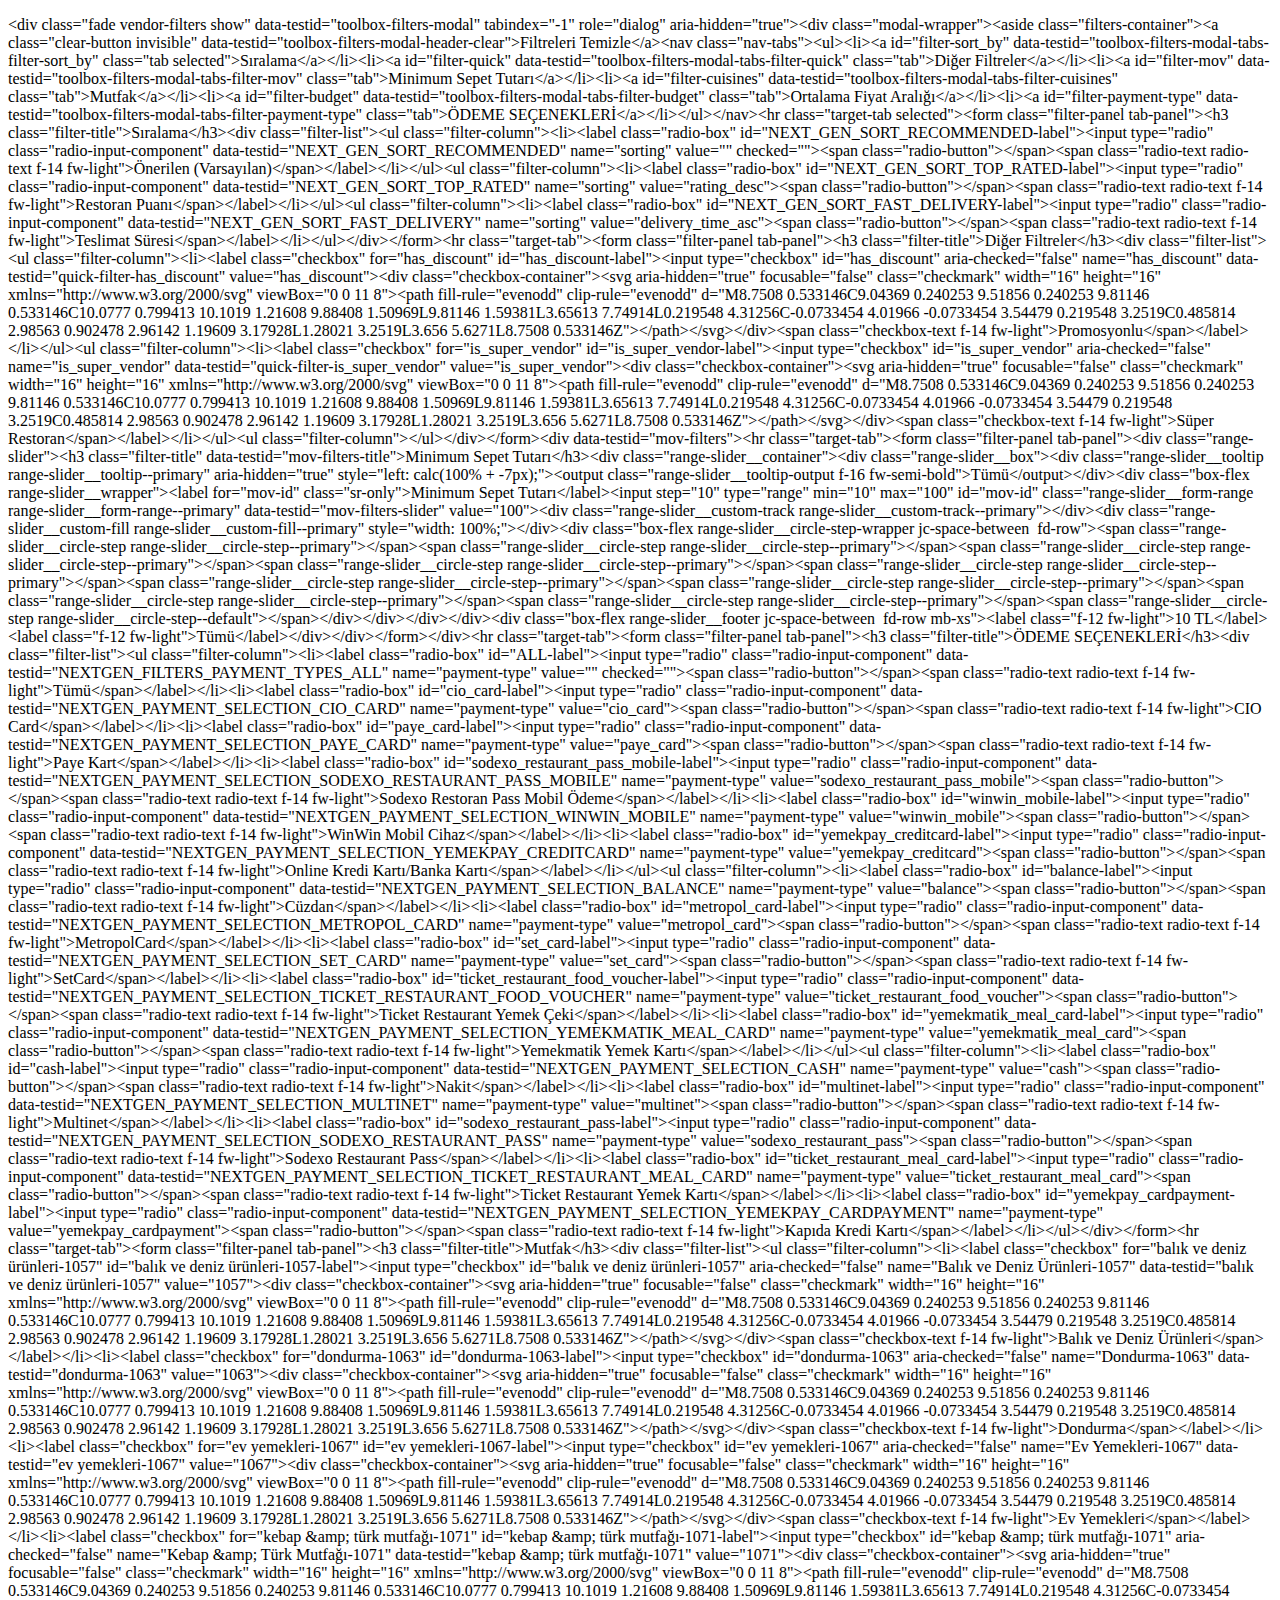
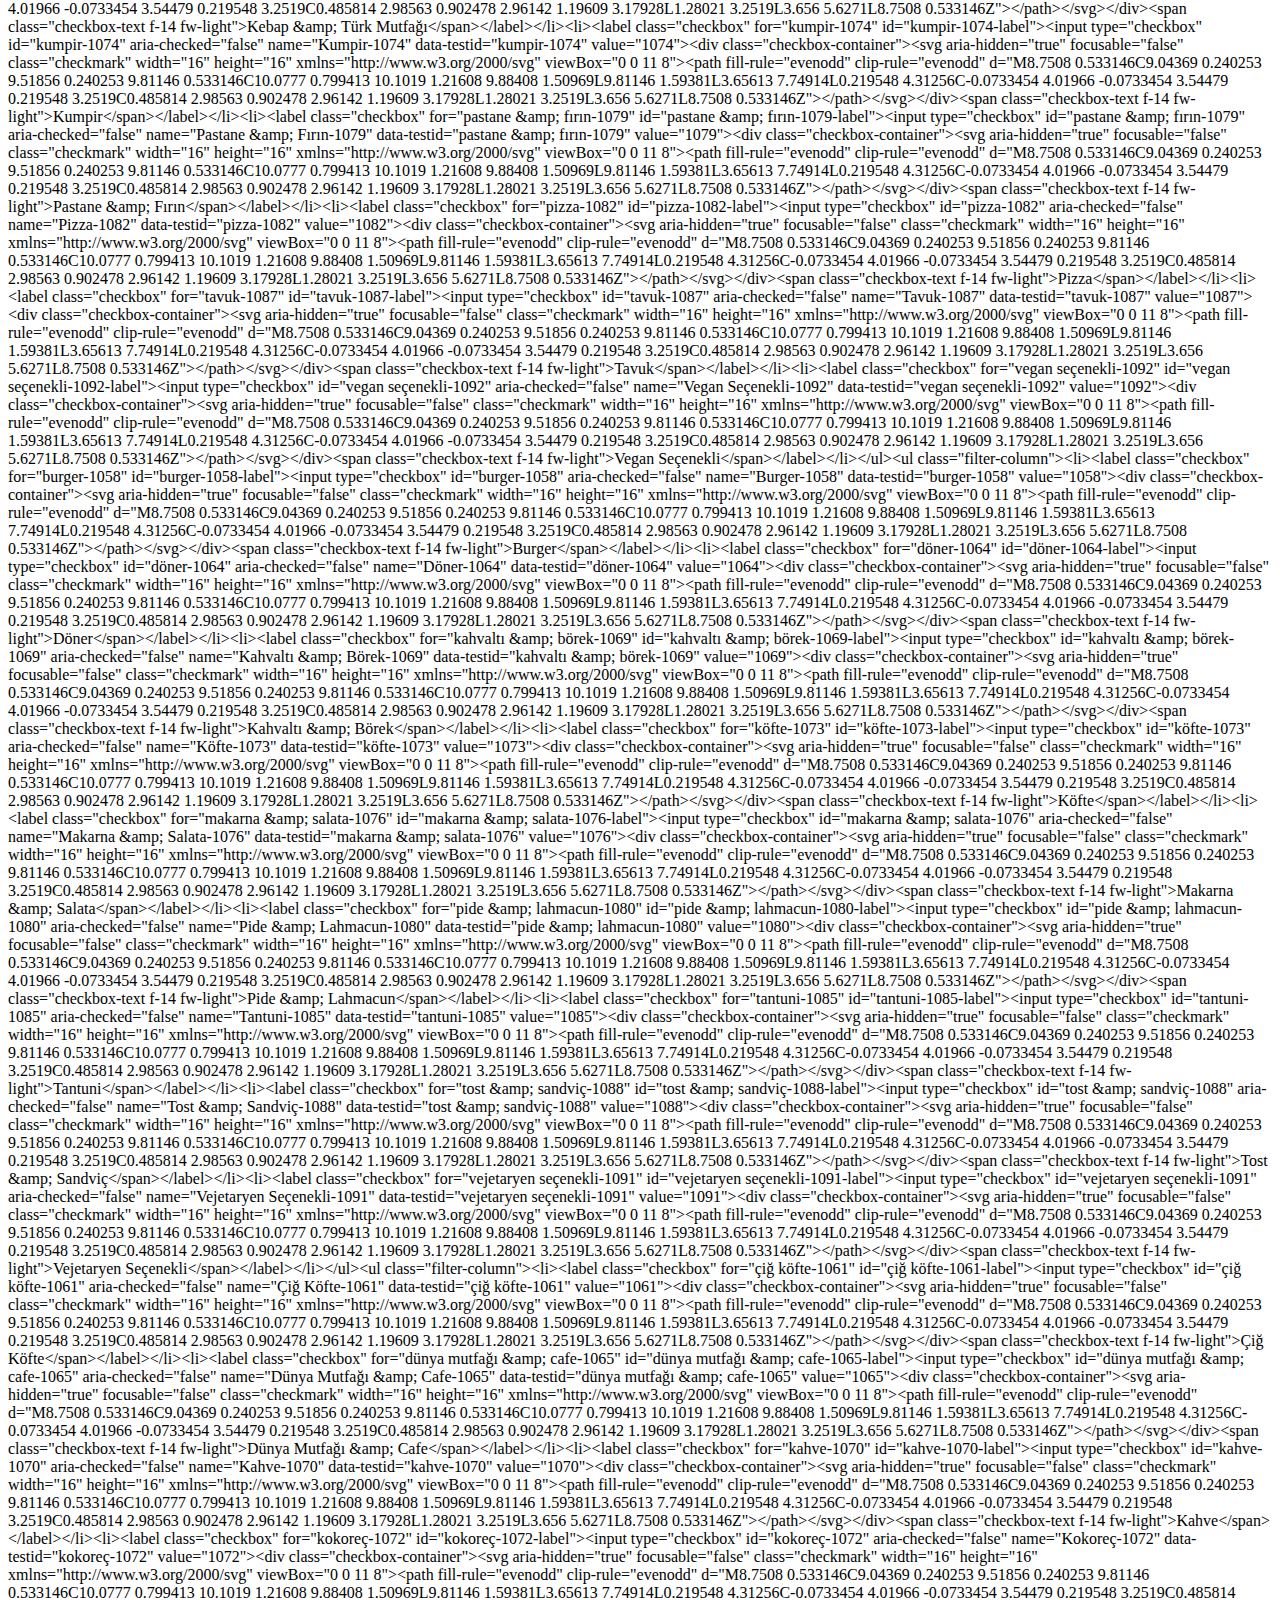
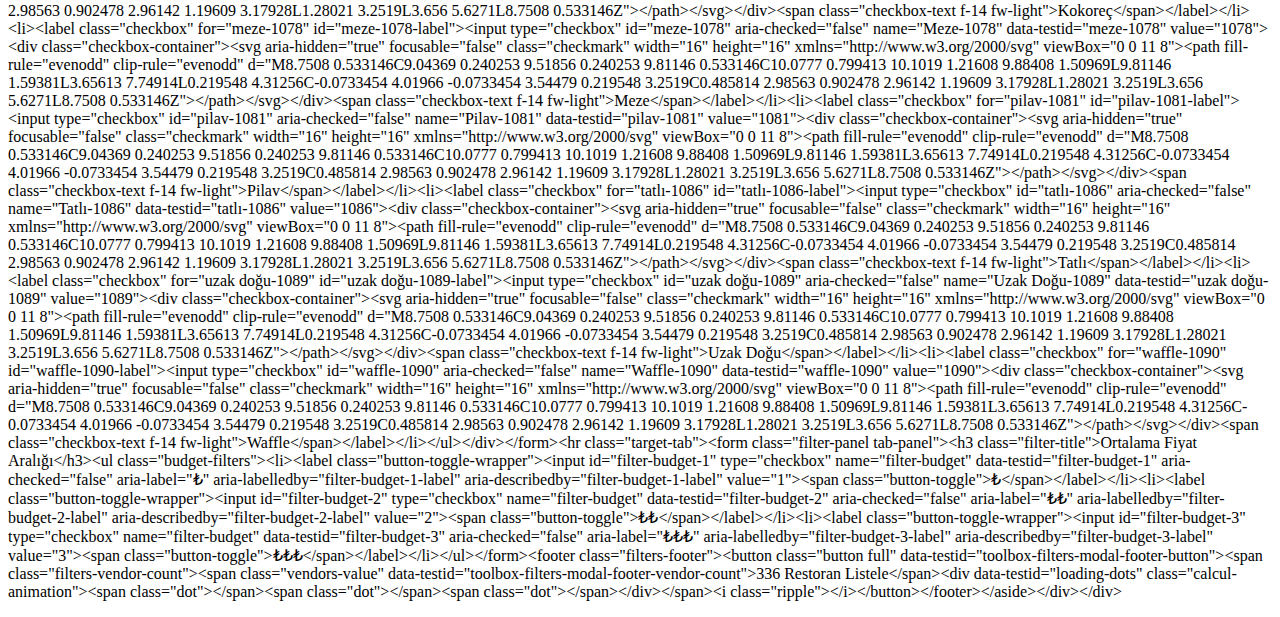
<file: WebAPI/wwwroot/StaticFiles/uploads/WFIEEASKGKST.html>
<!DOCTYPE html><html><head><title>HTML Editor</title></head><body>
<p>&lt;div class=&quot;fade vendor-filters show&quot; data-testid=&quot;toolbox-filters-modal&quot; tabindex=&quot;-1&quot; role=&quot;dialog&quot; aria-hidden=&quot;true&quot;&gt;&lt;div class=&quot;modal-wrapper&quot;&gt;&lt;aside class=&quot;filters-container&quot;&gt;&lt;a class=&quot;clear-button invisible&quot; data-testid=&quot;toolbox-filters-modal-header-clear&quot;&gt;Filtreleri Temizle&lt;/a&gt;&lt;nav class=&quot;nav-tabs&quot;&gt;&lt;ul&gt;&lt;li&gt;&lt;a id=&quot;filter-sort_by&quot; data-testid=&quot;toolbox-filters-modal-tabs-filter-sort_by&quot; class=&quot;tab selected&quot;&gt;Sıralama&lt;/a&gt;&lt;/li&gt;&lt;li&gt;&lt;a id=&quot;filter-quick&quot; data-testid=&quot;toolbox-filters-modal-tabs-filter-quick&quot; class=&quot;tab&quot;&gt;Diğer Filtreler&lt;/a&gt;&lt;/li&gt;&lt;li&gt;&lt;a id=&quot;filter-mov&quot; data-testid=&quot;toolbox-filters-modal-tabs-filter-mov&quot; class=&quot;tab&quot;&gt;Minimum Sepet Tutarı&lt;/a&gt;&lt;/li&gt;&lt;li&gt;&lt;a id=&quot;filter-cuisines&quot; data-testid=&quot;toolbox-filters-modal-tabs-filter-cuisines&quot; class=&quot;tab&quot;&gt;Mutfak&lt;/a&gt;&lt;/li&gt;&lt;li&gt;&lt;a id=&quot;filter-budget&quot; data-testid=&quot;toolbox-filters-modal-tabs-filter-budget&quot; class=&quot;tab&quot;&gt;Ortalama Fiyat Aralığı&lt;/a&gt;&lt;/li&gt;&lt;li&gt;&lt;a id=&quot;filter-payment-type&quot; data-testid=&quot;toolbox-filters-modal-tabs-filter-payment-type&quot; class=&quot;tab&quot;&gt;&Ouml;DEME SE&Ccedil;ENEKLERİ&lt;/a&gt;&lt;/li&gt;&lt;/ul&gt;&lt;/nav&gt;&lt;hr class=&quot;target-tab selected&quot;&gt;&lt;form class=&quot;filter-panel tab-panel&quot;&gt;&lt;h3 class=&quot;filter-title&quot;&gt;Sıralama&lt;/h3&gt;&lt;div class=&quot;filter-list&quot;&gt;&lt;ul class=&quot;filter-column&quot;&gt;&lt;li&gt;&lt;label class=&quot;radio-box&quot; id=&quot;NEXT_GEN_SORT_RECOMMENDED-label&quot;&gt;&lt;input type=&quot;radio&quot; class=&quot;radio-input-component&quot; data-testid=&quot;NEXT_GEN_SORT_RECOMMENDED&quot; name=&quot;sorting&quot; value=&quot;&quot; checked=&quot;&quot;&gt;&lt;span class=&quot;radio-button&quot;&gt;&lt;/span&gt;&lt;span class=&quot;radio-text radio-text f-14 fw-light&quot;&gt;&Ouml;nerilen (Varsayılan)&lt;/span&gt;&lt;/label&gt;&lt;/li&gt;&lt;/ul&gt;&lt;ul class=&quot;filter-column&quot;&gt;&lt;li&gt;&lt;label class=&quot;radio-box&quot; id=&quot;NEXT_GEN_SORT_TOP_RATED-label&quot;&gt;&lt;input type=&quot;radio&quot; class=&quot;radio-input-component&quot; data-testid=&quot;NEXT_GEN_SORT_TOP_RATED&quot; name=&quot;sorting&quot; value=&quot;rating_desc&quot;&gt;&lt;span class=&quot;radio-button&quot;&gt;&lt;/span&gt;&lt;span class=&quot;radio-text radio-text f-14 fw-light&quot;&gt;Restoran Puanı&lt;/span&gt;&lt;/label&gt;&lt;/li&gt;&lt;/ul&gt;&lt;ul class=&quot;filter-column&quot;&gt;&lt;li&gt;&lt;label class=&quot;radio-box&quot; id=&quot;NEXT_GEN_SORT_FAST_DELIVERY-label&quot;&gt;&lt;input type=&quot;radio&quot; class=&quot;radio-input-component&quot; data-testid=&quot;NEXT_GEN_SORT_FAST_DELIVERY&quot; name=&quot;sorting&quot; value=&quot;delivery_time_asc&quot;&gt;&lt;span class=&quot;radio-button&quot;&gt;&lt;/span&gt;&lt;span class=&quot;radio-text radio-text f-14 fw-light&quot;&gt;Teslimat S&uuml;resi&lt;/span&gt;&lt;/label&gt;&lt;/li&gt;&lt;/ul&gt;&lt;/div&gt;&lt;/form&gt;&lt;hr class=&quot;target-tab&quot;&gt;&lt;form class=&quot;filter-panel tab-panel&quot;&gt;&lt;h3 class=&quot;filter-title&quot;&gt;Diğer Filtreler&lt;/h3&gt;&lt;div class=&quot;filter-list&quot;&gt;&lt;ul class=&quot;filter-column&quot;&gt;&lt;li&gt;&lt;label class=&quot;checkbox&quot; for=&quot;has_discount&quot; id=&quot;has_discount-label&quot;&gt;&lt;input type=&quot;checkbox&quot; id=&quot;has_discount&quot; aria-checked=&quot;false&quot; name=&quot;has_discount&quot; data-testid=&quot;quick-filter-has_discount&quot; value=&quot;has_discount&quot;&gt;&lt;div class=&quot;checkbox-container&quot;&gt;&lt;svg aria-hidden=&quot;true&quot; focusable=&quot;false&quot; class=&quot;checkmark&quot; width=&quot;16&quot; height=&quot;16&quot; xmlns=&quot;http://www.w3.org/2000/svg&quot; viewBox=&quot;0 0 11 8&quot;&gt;&lt;path fill-rule=&quot;evenodd&quot; clip-rule=&quot;evenodd&quot; d=&quot;M8.7508 0.533146C9.04369 0.240253 9.51856 0.240253 9.81146 0.533146C10.0777 0.799413 10.1019 1.21608 9.88408 1.50969L9.81146 1.59381L3.65613 7.74914L0.219548 4.31256C-0.0733454 4.01966 -0.0733454 3.54479 0.219548 3.2519C0.485814 2.98563 0.902478 2.96142 1.19609 3.17928L1.28021 3.2519L3.656 5.6271L8.7508 0.533146Z&quot;&gt;&lt;/path&gt;&lt;/svg&gt;&lt;/div&gt;&lt;span class=&quot;checkbox-text f-14 fw-light&quot;&gt;Promosyonlu&lt;/span&gt;&lt;/label&gt;&lt;/li&gt;&lt;/ul&gt;&lt;ul class=&quot;filter-column&quot;&gt;&lt;li&gt;&lt;label class=&quot;checkbox&quot; for=&quot;is_super_vendor&quot; id=&quot;is_super_vendor-label&quot;&gt;&lt;input type=&quot;checkbox&quot; id=&quot;is_super_vendor&quot; aria-checked=&quot;false&quot; name=&quot;is_super_vendor&quot; data-testid=&quot;quick-filter-is_super_vendor&quot; value=&quot;is_super_vendor&quot;&gt;&lt;div class=&quot;checkbox-container&quot;&gt;&lt;svg aria-hidden=&quot;true&quot; focusable=&quot;false&quot; class=&quot;checkmark&quot; width=&quot;16&quot; height=&quot;16&quot; xmlns=&quot;http://www.w3.org/2000/svg&quot; viewBox=&quot;0 0 11 8&quot;&gt;&lt;path fill-rule=&quot;evenodd&quot; clip-rule=&quot;evenodd&quot; d=&quot;M8.7508 0.533146C9.04369 0.240253 9.51856 0.240253 9.81146 0.533146C10.0777 0.799413 10.1019 1.21608 9.88408 1.50969L9.81146 1.59381L3.65613 7.74914L0.219548 4.31256C-0.0733454 4.01966 -0.0733454 3.54479 0.219548 3.2519C0.485814 2.98563 0.902478 2.96142 1.19609 3.17928L1.28021 3.2519L3.656 5.6271L8.7508 0.533146Z&quot;&gt;&lt;/path&gt;&lt;/svg&gt;&lt;/div&gt;&lt;span class=&quot;checkbox-text f-14 fw-light&quot;&gt;S&uuml;per Restoran&lt;/span&gt;&lt;/label&gt;&lt;/li&gt;&lt;/ul&gt;&lt;ul class=&quot;filter-column&quot;&gt;&lt;/ul&gt;&lt;/div&gt;&lt;/form&gt;&lt;div data-testid=&quot;mov-filters&quot;&gt;&lt;hr class=&quot;target-tab&quot;&gt;&lt;form class=&quot;filter-panel tab-panel&quot;&gt;&lt;div class=&quot;range-slider&quot;&gt;&lt;h3 class=&quot;filter-title&quot; data-testid=&quot;mov-filters-title&quot;&gt;Minimum Sepet Tutarı&lt;/h3&gt;&lt;div class=&quot;range-slider__container&quot;&gt;&lt;div class=&quot;range-slider__box&quot;&gt;&lt;div class=&quot;range-slider__tooltip range-slider__tooltip--primary&quot; aria-hidden=&quot;true&quot; style=&quot;left: calc(100% + -7px);&quot;&gt;&lt;output class=&quot;range-slider__tooltip-output f-16 fw-semi-bold&quot;&gt;T&uuml;m&uuml;&lt;/output&gt;&lt;/div&gt;&lt;div class=&quot;box-flex range-slider__wrapper&quot;&gt;&lt;label for=&quot;mov-id&quot; class=&quot;sr-only&quot;&gt;Minimum Sepet Tutarı&lt;/label&gt;&lt;input step=&quot;10&quot; type=&quot;range&quot; min=&quot;10&quot; max=&quot;100&quot; id=&quot;mov-id&quot; class=&quot;range-slider__form-range range-slider__form-range--primary&quot; data-testid=&quot;mov-filters-slider&quot; value=&quot;100&quot;&gt;&lt;div class=&quot;range-slider__custom-track range-slider__custom-track--primary&quot;&gt;&lt;/div&gt;&lt;div class=&quot;range-slider__custom-fill range-slider__custom-fill--primary&quot; style=&quot;width: 100%;&quot;&gt;&lt;/div&gt;&lt;div class=&quot;box-flex range-slider__circle-step-wrapper jc-space-between &nbsp;fd-row&quot;&gt;&lt;span class=&quot;range-slider__circle-step range-slider__circle-step--primary&quot;&gt;&lt;/span&gt;&lt;span class=&quot;range-slider__circle-step range-slider__circle-step--primary&quot;&gt;&lt;/span&gt;&lt;span class=&quot;range-slider__circle-step range-slider__circle-step--primary&quot;&gt;&lt;/span&gt;&lt;span class=&quot;range-slider__circle-step range-slider__circle-step--primary&quot;&gt;&lt;/span&gt;&lt;span class=&quot;range-slider__circle-step range-slider__circle-step--primary&quot;&gt;&lt;/span&gt;&lt;span class=&quot;range-slider__circle-step range-slider__circle-step--primary&quot;&gt;&lt;/span&gt;&lt;span class=&quot;range-slider__circle-step range-slider__circle-step--primary&quot;&gt;&lt;/span&gt;&lt;span class=&quot;range-slider__circle-step range-slider__circle-step--primary&quot;&gt;&lt;/span&gt;&lt;span class=&quot;range-slider__circle-step range-slider__circle-step--primary&quot;&gt;&lt;/span&gt;&lt;span class=&quot;range-slider__circle-step range-slider__circle-step--default&quot;&gt;&lt;/span&gt;&lt;/div&gt;&lt;/div&gt;&lt;/div&gt;&lt;/div&gt;&lt;div class=&quot;box-flex range-slider__footer jc-space-between &nbsp;fd-row mb-xs&quot;&gt;&lt;label class=&quot;f-12 fw-light&quot;&gt;10 TL&lt;/label&gt;&lt;label class=&quot;f-12 fw-light&quot;&gt;T&uuml;m&uuml;&lt;/label&gt;&lt;/div&gt;&lt;/div&gt;&lt;/form&gt;&lt;/div&gt;&lt;hr class=&quot;target-tab&quot;&gt;&lt;form class=&quot;filter-panel tab-panel&quot;&gt;&lt;h3 class=&quot;filter-title&quot;&gt;&Ouml;DEME SE&Ccedil;ENEKLERİ&lt;/h3&gt;&lt;div class=&quot;filter-list&quot;&gt;&lt;ul class=&quot;filter-column&quot;&gt;&lt;li&gt;&lt;label class=&quot;radio-box&quot; id=&quot;ALL-label&quot;&gt;&lt;input type=&quot;radio&quot; class=&quot;radio-input-component&quot; data-testid=&quot;NEXTGEN_FILTERS_PAYMENT_TYPES_ALL&quot; name=&quot;payment-type&quot; value=&quot;&quot; checked=&quot;&quot;&gt;&lt;span class=&quot;radio-button&quot;&gt;&lt;/span&gt;&lt;span class=&quot;radio-text radio-text f-14 fw-light&quot;&gt;T&uuml;m&uuml;&lt;/span&gt;&lt;/label&gt;&lt;/li&gt;&lt;li&gt;&lt;label class=&quot;radio-box&quot; id=&quot;cio_card-label&quot;&gt;&lt;input type=&quot;radio&quot; class=&quot;radio-input-component&quot; data-testid=&quot;NEXTGEN_PAYMENT_SELECTION_CIO_CARD&quot; name=&quot;payment-type&quot; value=&quot;cio_card&quot;&gt;&lt;span class=&quot;radio-button&quot;&gt;&lt;/span&gt;&lt;span class=&quot;radio-text radio-text f-14 fw-light&quot;&gt;CIO Card&lt;/span&gt;&lt;/label&gt;&lt;/li&gt;&lt;li&gt;&lt;label class=&quot;radio-box&quot; id=&quot;paye_card-label&quot;&gt;&lt;input type=&quot;radio&quot; class=&quot;radio-input-component&quot; data-testid=&quot;NEXTGEN_PAYMENT_SELECTION_PAYE_CARD&quot; name=&quot;payment-type&quot; value=&quot;paye_card&quot;&gt;&lt;span class=&quot;radio-button&quot;&gt;&lt;/span&gt;&lt;span class=&quot;radio-text radio-text f-14 fw-light&quot;&gt;Paye Kart&lt;/span&gt;&lt;/label&gt;&lt;/li&gt;&lt;li&gt;&lt;label class=&quot;radio-box&quot; id=&quot;sodexo_restaurant_pass_mobile-label&quot;&gt;&lt;input type=&quot;radio&quot; class=&quot;radio-input-component&quot; data-testid=&quot;NEXTGEN_PAYMENT_SELECTION_SODEXO_RESTAURANT_PASS_MOBILE&quot; name=&quot;payment-type&quot; value=&quot;sodexo_restaurant_pass_mobile&quot;&gt;&lt;span class=&quot;radio-button&quot;&gt;&lt;/span&gt;&lt;span class=&quot;radio-text radio-text f-14 fw-light&quot;&gt;Sodexo Restoran Pass Mobil &Ouml;deme&lt;/span&gt;&lt;/label&gt;&lt;/li&gt;&lt;li&gt;&lt;label class=&quot;radio-box&quot; id=&quot;winwin_mobile-label&quot;&gt;&lt;input type=&quot;radio&quot; class=&quot;radio-input-component&quot; data-testid=&quot;NEXTGEN_PAYMENT_SELECTION_WINWIN_MOBILE&quot; name=&quot;payment-type&quot; value=&quot;winwin_mobile&quot;&gt;&lt;span class=&quot;radio-button&quot;&gt;&lt;/span&gt;&lt;span class=&quot;radio-text radio-text f-14 fw-light&quot;&gt;WinWin Mobil Cihaz&lt;/span&gt;&lt;/label&gt;&lt;/li&gt;&lt;li&gt;&lt;label class=&quot;radio-box&quot; id=&quot;yemekpay_creditcard-label&quot;&gt;&lt;input type=&quot;radio&quot; class=&quot;radio-input-component&quot; data-testid=&quot;NEXTGEN_PAYMENT_SELECTION_YEMEKPAY_CREDITCARD&quot; name=&quot;payment-type&quot; value=&quot;yemekpay_creditcard&quot;&gt;&lt;span class=&quot;radio-button&quot;&gt;&lt;/span&gt;&lt;span class=&quot;radio-text radio-text f-14 fw-light&quot;&gt;Online Kredi Kartı/Banka Kartı&lt;/span&gt;&lt;/label&gt;&lt;/li&gt;&lt;/ul&gt;&lt;ul class=&quot;filter-column&quot;&gt;&lt;li&gt;&lt;label class=&quot;radio-box&quot; id=&quot;balance-label&quot;&gt;&lt;input type=&quot;radio&quot; class=&quot;radio-input-component&quot; data-testid=&quot;NEXTGEN_PAYMENT_SELECTION_BALANCE&quot; name=&quot;payment-type&quot; value=&quot;balance&quot;&gt;&lt;span class=&quot;radio-button&quot;&gt;&lt;/span&gt;&lt;span class=&quot;radio-text radio-text f-14 fw-light&quot;&gt;C&uuml;zdan&lt;/span&gt;&lt;/label&gt;&lt;/li&gt;&lt;li&gt;&lt;label class=&quot;radio-box&quot; id=&quot;metropol_card-label&quot;&gt;&lt;input type=&quot;radio&quot; class=&quot;radio-input-component&quot; data-testid=&quot;NEXTGEN_PAYMENT_SELECTION_METROPOL_CARD&quot; name=&quot;payment-type&quot; value=&quot;metropol_card&quot;&gt;&lt;span class=&quot;radio-button&quot;&gt;&lt;/span&gt;&lt;span class=&quot;radio-text radio-text f-14 fw-light&quot;&gt;MetropolCard&lt;/span&gt;&lt;/label&gt;&lt;/li&gt;&lt;li&gt;&lt;label class=&quot;radio-box&quot; id=&quot;set_card-label&quot;&gt;&lt;input type=&quot;radio&quot; class=&quot;radio-input-component&quot; data-testid=&quot;NEXTGEN_PAYMENT_SELECTION_SET_CARD&quot; name=&quot;payment-type&quot; value=&quot;set_card&quot;&gt;&lt;span class=&quot;radio-button&quot;&gt;&lt;/span&gt;&lt;span class=&quot;radio-text radio-text f-14 fw-light&quot;&gt;SetCard&lt;/span&gt;&lt;/label&gt;&lt;/li&gt;&lt;li&gt;&lt;label class=&quot;radio-box&quot; id=&quot;ticket_restaurant_food_voucher-label&quot;&gt;&lt;input type=&quot;radio&quot; class=&quot;radio-input-component&quot; data-testid=&quot;NEXTGEN_PAYMENT_SELECTION_TICKET_RESTAURANT_FOOD_VOUCHER&quot; name=&quot;payment-type&quot; value=&quot;ticket_restaurant_food_voucher&quot;&gt;&lt;span class=&quot;radio-button&quot;&gt;&lt;/span&gt;&lt;span class=&quot;radio-text radio-text f-14 fw-light&quot;&gt;Ticket Restaurant Yemek &Ccedil;eki&lt;/span&gt;&lt;/label&gt;&lt;/li&gt;&lt;li&gt;&lt;label class=&quot;radio-box&quot; id=&quot;yemekmatik_meal_card-label&quot;&gt;&lt;input type=&quot;radio&quot; class=&quot;radio-input-component&quot; data-testid=&quot;NEXTGEN_PAYMENT_SELECTION_YEMEKMATIK_MEAL_CARD&quot; name=&quot;payment-type&quot; value=&quot;yemekmatik_meal_card&quot;&gt;&lt;span class=&quot;radio-button&quot;&gt;&lt;/span&gt;&lt;span class=&quot;radio-text radio-text f-14 fw-light&quot;&gt;Yemekmatik Yemek Kartı&lt;/span&gt;&lt;/label&gt;&lt;/li&gt;&lt;/ul&gt;&lt;ul class=&quot;filter-column&quot;&gt;&lt;li&gt;&lt;label class=&quot;radio-box&quot; id=&quot;cash-label&quot;&gt;&lt;input type=&quot;radio&quot; class=&quot;radio-input-component&quot; data-testid=&quot;NEXTGEN_PAYMENT_SELECTION_CASH&quot; name=&quot;payment-type&quot; value=&quot;cash&quot;&gt;&lt;span class=&quot;radio-button&quot;&gt;&lt;/span&gt;&lt;span class=&quot;radio-text radio-text f-14 fw-light&quot;&gt;Nakit&lt;/span&gt;&lt;/label&gt;&lt;/li&gt;&lt;li&gt;&lt;label class=&quot;radio-box&quot; id=&quot;multinet-label&quot;&gt;&lt;input type=&quot;radio&quot; class=&quot;radio-input-component&quot; data-testid=&quot;NEXTGEN_PAYMENT_SELECTION_MULTINET&quot; name=&quot;payment-type&quot; value=&quot;multinet&quot;&gt;&lt;span class=&quot;radio-button&quot;&gt;&lt;/span&gt;&lt;span class=&quot;radio-text radio-text f-14 fw-light&quot;&gt;Multinet&lt;/span&gt;&lt;/label&gt;&lt;/li&gt;&lt;li&gt;&lt;label class=&quot;radio-box&quot; id=&quot;sodexo_restaurant_pass-label&quot;&gt;&lt;input type=&quot;radio&quot; class=&quot;radio-input-component&quot; data-testid=&quot;NEXTGEN_PAYMENT_SELECTION_SODEXO_RESTAURANT_PASS&quot; name=&quot;payment-type&quot; value=&quot;sodexo_restaurant_pass&quot;&gt;&lt;span class=&quot;radio-button&quot;&gt;&lt;/span&gt;&lt;span class=&quot;radio-text radio-text f-14 fw-light&quot;&gt;Sodexo Restaurant Pass&lt;/span&gt;&lt;/label&gt;&lt;/li&gt;&lt;li&gt;&lt;label class=&quot;radio-box&quot; id=&quot;ticket_restaurant_meal_card-label&quot;&gt;&lt;input type=&quot;radio&quot; class=&quot;radio-input-component&quot; data-testid=&quot;NEXTGEN_PAYMENT_SELECTION_TICKET_RESTAURANT_MEAL_CARD&quot; name=&quot;payment-type&quot; value=&quot;ticket_restaurant_meal_card&quot;&gt;&lt;span class=&quot;radio-button&quot;&gt;&lt;/span&gt;&lt;span class=&quot;radio-text radio-text f-14 fw-light&quot;&gt;Ticket Restaurant Yemek Kartı&lt;/span&gt;&lt;/label&gt;&lt;/li&gt;&lt;li&gt;&lt;label class=&quot;radio-box&quot; id=&quot;yemekpay_cardpayment-label&quot;&gt;&lt;input type=&quot;radio&quot; class=&quot;radio-input-component&quot; data-testid=&quot;NEXTGEN_PAYMENT_SELECTION_YEMEKPAY_CARDPAYMENT&quot; name=&quot;payment-type&quot; value=&quot;yemekpay_cardpayment&quot;&gt;&lt;span class=&quot;radio-button&quot;&gt;&lt;/span&gt;&lt;span class=&quot;radio-text radio-text f-14 fw-light&quot;&gt;Kapıda Kredi Kartı&lt;/span&gt;&lt;/label&gt;&lt;/li&gt;&lt;/ul&gt;&lt;/div&gt;&lt;/form&gt;&lt;hr class=&quot;target-tab&quot;&gt;&lt;form class=&quot;filter-panel tab-panel&quot;&gt;&lt;h3 class=&quot;filter-title&quot;&gt;Mutfak&lt;/h3&gt;&lt;div class=&quot;filter-list&quot;&gt;&lt;ul class=&quot;filter-column&quot;&gt;&lt;li&gt;&lt;label class=&quot;checkbox&quot; for=&quot;balık ve deniz &uuml;r&uuml;nleri-1057&quot; id=&quot;balık ve deniz &uuml;r&uuml;nleri-1057-label&quot;&gt;&lt;input type=&quot;checkbox&quot; id=&quot;balık ve deniz &uuml;r&uuml;nleri-1057&quot; aria-checked=&quot;false&quot; name=&quot;Balık ve Deniz &Uuml;r&uuml;nleri-1057&quot; data-testid=&quot;balık ve deniz &uuml;r&uuml;nleri-1057&quot; value=&quot;1057&quot;&gt;&lt;div class=&quot;checkbox-container&quot;&gt;&lt;svg aria-hidden=&quot;true&quot; focusable=&quot;false&quot; class=&quot;checkmark&quot; width=&quot;16&quot; height=&quot;16&quot; xmlns=&quot;http://www.w3.org/2000/svg&quot; viewBox=&quot;0 0 11 8&quot;&gt;&lt;path fill-rule=&quot;evenodd&quot; clip-rule=&quot;evenodd&quot; d=&quot;M8.7508 0.533146C9.04369 0.240253 9.51856 0.240253 9.81146 0.533146C10.0777 0.799413 10.1019 1.21608 9.88408 1.50969L9.81146 1.59381L3.65613 7.74914L0.219548 4.31256C-0.0733454 4.01966 -0.0733454 3.54479 0.219548 3.2519C0.485814 2.98563 0.902478 2.96142 1.19609 3.17928L1.28021 3.2519L3.656 5.6271L8.7508 0.533146Z&quot;&gt;&lt;/path&gt;&lt;/svg&gt;&lt;/div&gt;&lt;span class=&quot;checkbox-text f-14 fw-light&quot;&gt;Balık ve Deniz &Uuml;r&uuml;nleri&lt;/span&gt;&lt;/label&gt;&lt;/li&gt;&lt;li&gt;&lt;label class=&quot;checkbox&quot; for=&quot;dondurma-1063&quot; id=&quot;dondurma-1063-label&quot;&gt;&lt;input type=&quot;checkbox&quot; id=&quot;dondurma-1063&quot; aria-checked=&quot;false&quot; name=&quot;Dondurma-1063&quot; data-testid=&quot;dondurma-1063&quot; value=&quot;1063&quot;&gt;&lt;div class=&quot;checkbox-container&quot;&gt;&lt;svg aria-hidden=&quot;true&quot; focusable=&quot;false&quot; class=&quot;checkmark&quot; width=&quot;16&quot; height=&quot;16&quot; xmlns=&quot;http://www.w3.org/2000/svg&quot; viewBox=&quot;0 0 11 8&quot;&gt;&lt;path fill-rule=&quot;evenodd&quot; clip-rule=&quot;evenodd&quot; d=&quot;M8.7508 0.533146C9.04369 0.240253 9.51856 0.240253 9.81146 0.533146C10.0777 0.799413 10.1019 1.21608 9.88408 1.50969L9.81146 1.59381L3.65613 7.74914L0.219548 4.31256C-0.0733454 4.01966 -0.0733454 3.54479 0.219548 3.2519C0.485814 2.98563 0.902478 2.96142 1.19609 3.17928L1.28021 3.2519L3.656 5.6271L8.7508 0.533146Z&quot;&gt;&lt;/path&gt;&lt;/svg&gt;&lt;/div&gt;&lt;span class=&quot;checkbox-text f-14 fw-light&quot;&gt;Dondurma&lt;/span&gt;&lt;/label&gt;&lt;/li&gt;&lt;li&gt;&lt;label class=&quot;checkbox&quot; for=&quot;ev yemekleri-1067&quot; id=&quot;ev yemekleri-1067-label&quot;&gt;&lt;input type=&quot;checkbox&quot; id=&quot;ev yemekleri-1067&quot; aria-checked=&quot;false&quot; name=&quot;Ev Yemekleri-1067&quot; data-testid=&quot;ev yemekleri-1067&quot; value=&quot;1067&quot;&gt;&lt;div class=&quot;checkbox-container&quot;&gt;&lt;svg aria-hidden=&quot;true&quot; focusable=&quot;false&quot; class=&quot;checkmark&quot; width=&quot;16&quot; height=&quot;16&quot; xmlns=&quot;http://www.w3.org/2000/svg&quot; viewBox=&quot;0 0 11 8&quot;&gt;&lt;path fill-rule=&quot;evenodd&quot; clip-rule=&quot;evenodd&quot; d=&quot;M8.7508 0.533146C9.04369 0.240253 9.51856 0.240253 9.81146 0.533146C10.0777 0.799413 10.1019 1.21608 9.88408 1.50969L9.81146 1.59381L3.65613 7.74914L0.219548 4.31256C-0.0733454 4.01966 -0.0733454 3.54479 0.219548 3.2519C0.485814 2.98563 0.902478 2.96142 1.19609 3.17928L1.28021 3.2519L3.656 5.6271L8.7508 0.533146Z&quot;&gt;&lt;/path&gt;&lt;/svg&gt;&lt;/div&gt;&lt;span class=&quot;checkbox-text f-14 fw-light&quot;&gt;Ev Yemekleri&lt;/span&gt;&lt;/label&gt;&lt;/li&gt;&lt;li&gt;&lt;label class=&quot;checkbox&quot; for=&quot;kebap &amp;amp; t&uuml;rk mutfağı-1071&quot; id=&quot;kebap &amp;amp; t&uuml;rk mutfağı-1071-label&quot;&gt;&lt;input type=&quot;checkbox&quot; id=&quot;kebap &amp;amp; t&uuml;rk mutfağı-1071&quot; aria-checked=&quot;false&quot; name=&quot;Kebap &amp;amp; T&uuml;rk Mutfağı-1071&quot; data-testid=&quot;kebap &amp;amp; t&uuml;rk mutfağı-1071&quot; value=&quot;1071&quot;&gt;&lt;div class=&quot;checkbox-container&quot;&gt;&lt;svg aria-hidden=&quot;true&quot; focusable=&quot;false&quot; class=&quot;checkmark&quot; width=&quot;16&quot; height=&quot;16&quot; xmlns=&quot;http://www.w3.org/2000/svg&quot; viewBox=&quot;0 0 11 8&quot;&gt;&lt;path fill-rule=&quot;evenodd&quot; clip-rule=&quot;evenodd&quot; d=&quot;M8.7508 0.533146C9.04369 0.240253 9.51856 0.240253 9.81146 0.533146C10.0777 0.799413 10.1019 1.21608 9.88408 1.50969L9.81146 1.59381L3.65613 7.74914L0.219548 4.31256C-0.0733454 4.01966 -0.0733454 3.54479 0.219548 3.2519C0.485814 2.98563 0.902478 2.96142 1.19609 3.17928L1.28021 3.2519L3.656 5.6271L8.7508 0.533146Z&quot;&gt;&lt;/path&gt;&lt;/svg&gt;&lt;/div&gt;&lt;span class=&quot;checkbox-text f-14 fw-light&quot;&gt;Kebap &amp;amp; T&uuml;rk Mutfağı&lt;/span&gt;&lt;/label&gt;&lt;/li&gt;&lt;li&gt;&lt;label class=&quot;checkbox&quot; for=&quot;kumpir-1074&quot; id=&quot;kumpir-1074-label&quot;&gt;&lt;input type=&quot;checkbox&quot; id=&quot;kumpir-1074&quot; aria-checked=&quot;false&quot; name=&quot;Kumpir-1074&quot; data-testid=&quot;kumpir-1074&quot; value=&quot;1074&quot;&gt;&lt;div class=&quot;checkbox-container&quot;&gt;&lt;svg aria-hidden=&quot;true&quot; focusable=&quot;false&quot; class=&quot;checkmark&quot; width=&quot;16&quot; height=&quot;16&quot; xmlns=&quot;http://www.w3.org/2000/svg&quot; viewBox=&quot;0 0 11 8&quot;&gt;&lt;path fill-rule=&quot;evenodd&quot; clip-rule=&quot;evenodd&quot; d=&quot;M8.7508 0.533146C9.04369 0.240253 9.51856 0.240253 9.81146 0.533146C10.0777 0.799413 10.1019 1.21608 9.88408 1.50969L9.81146 1.59381L3.65613 7.74914L0.219548 4.31256C-0.0733454 4.01966 -0.0733454 3.54479 0.219548 3.2519C0.485814 2.98563 0.902478 2.96142 1.19609 3.17928L1.28021 3.2519L3.656 5.6271L8.7508 0.533146Z&quot;&gt;&lt;/path&gt;&lt;/svg&gt;&lt;/div&gt;&lt;span class=&quot;checkbox-text f-14 fw-light&quot;&gt;Kumpir&lt;/span&gt;&lt;/label&gt;&lt;/li&gt;&lt;li&gt;&lt;label class=&quot;checkbox&quot; for=&quot;pastane &amp;amp; fırın-1079&quot; id=&quot;pastane &amp;amp; fırın-1079-label&quot;&gt;&lt;input type=&quot;checkbox&quot; id=&quot;pastane &amp;amp; fırın-1079&quot; aria-checked=&quot;false&quot; name=&quot;Pastane &amp;amp; Fırın-1079&quot; data-testid=&quot;pastane &amp;amp; fırın-1079&quot; value=&quot;1079&quot;&gt;&lt;div class=&quot;checkbox-container&quot;&gt;&lt;svg aria-hidden=&quot;true&quot; focusable=&quot;false&quot; class=&quot;checkmark&quot; width=&quot;16&quot; height=&quot;16&quot; xmlns=&quot;http://www.w3.org/2000/svg&quot; viewBox=&quot;0 0 11 8&quot;&gt;&lt;path fill-rule=&quot;evenodd&quot; clip-rule=&quot;evenodd&quot; d=&quot;M8.7508 0.533146C9.04369 0.240253 9.51856 0.240253 9.81146 0.533146C10.0777 0.799413 10.1019 1.21608 9.88408 1.50969L9.81146 1.59381L3.65613 7.74914L0.219548 4.31256C-0.0733454 4.01966 -0.0733454 3.54479 0.219548 3.2519C0.485814 2.98563 0.902478 2.96142 1.19609 3.17928L1.28021 3.2519L3.656 5.6271L8.7508 0.533146Z&quot;&gt;&lt;/path&gt;&lt;/svg&gt;&lt;/div&gt;&lt;span class=&quot;checkbox-text f-14 fw-light&quot;&gt;Pastane &amp;amp; Fırın&lt;/span&gt;&lt;/label&gt;&lt;/li&gt;&lt;li&gt;&lt;label class=&quot;checkbox&quot; for=&quot;pizza-1082&quot; id=&quot;pizza-1082-label&quot;&gt;&lt;input type=&quot;checkbox&quot; id=&quot;pizza-1082&quot; aria-checked=&quot;false&quot; name=&quot;Pizza-1082&quot; data-testid=&quot;pizza-1082&quot; value=&quot;1082&quot;&gt;&lt;div class=&quot;checkbox-container&quot;&gt;&lt;svg aria-hidden=&quot;true&quot; focusable=&quot;false&quot; class=&quot;checkmark&quot; width=&quot;16&quot; height=&quot;16&quot; xmlns=&quot;http://www.w3.org/2000/svg&quot; viewBox=&quot;0 0 11 8&quot;&gt;&lt;path fill-rule=&quot;evenodd&quot; clip-rule=&quot;evenodd&quot; d=&quot;M8.7508 0.533146C9.04369 0.240253 9.51856 0.240253 9.81146 0.533146C10.0777 0.799413 10.1019 1.21608 9.88408 1.50969L9.81146 1.59381L3.65613 7.74914L0.219548 4.31256C-0.0733454 4.01966 -0.0733454 3.54479 0.219548 3.2519C0.485814 2.98563 0.902478 2.96142 1.19609 3.17928L1.28021 3.2519L3.656 5.6271L8.7508 0.533146Z&quot;&gt;&lt;/path&gt;&lt;/svg&gt;&lt;/div&gt;&lt;span class=&quot;checkbox-text f-14 fw-light&quot;&gt;Pizza&lt;/span&gt;&lt;/label&gt;&lt;/li&gt;&lt;li&gt;&lt;label class=&quot;checkbox&quot; for=&quot;tavuk-1087&quot; id=&quot;tavuk-1087-label&quot;&gt;&lt;input type=&quot;checkbox&quot; id=&quot;tavuk-1087&quot; aria-checked=&quot;false&quot; name=&quot;Tavuk-1087&quot; data-testid=&quot;tavuk-1087&quot; value=&quot;1087&quot;&gt;&lt;div class=&quot;checkbox-container&quot;&gt;&lt;svg aria-hidden=&quot;true&quot; focusable=&quot;false&quot; class=&quot;checkmark&quot; width=&quot;16&quot; height=&quot;16&quot; xmlns=&quot;http://www.w3.org/2000/svg&quot; viewBox=&quot;0 0 11 8&quot;&gt;&lt;path fill-rule=&quot;evenodd&quot; clip-rule=&quot;evenodd&quot; d=&quot;M8.7508 0.533146C9.04369 0.240253 9.51856 0.240253 9.81146 0.533146C10.0777 0.799413 10.1019 1.21608 9.88408 1.50969L9.81146 1.59381L3.65613 7.74914L0.219548 4.31256C-0.0733454 4.01966 -0.0733454 3.54479 0.219548 3.2519C0.485814 2.98563 0.902478 2.96142 1.19609 3.17928L1.28021 3.2519L3.656 5.6271L8.7508 0.533146Z&quot;&gt;&lt;/path&gt;&lt;/svg&gt;&lt;/div&gt;&lt;span class=&quot;checkbox-text f-14 fw-light&quot;&gt;Tavuk&lt;/span&gt;&lt;/label&gt;&lt;/li&gt;&lt;li&gt;&lt;label class=&quot;checkbox&quot; for=&quot;vegan se&ccedil;enekli-1092&quot; id=&quot;vegan se&ccedil;enekli-1092-label&quot;&gt;&lt;input type=&quot;checkbox&quot; id=&quot;vegan se&ccedil;enekli-1092&quot; aria-checked=&quot;false&quot; name=&quot;Vegan Se&ccedil;enekli-1092&quot; data-testid=&quot;vegan se&ccedil;enekli-1092&quot; value=&quot;1092&quot;&gt;&lt;div class=&quot;checkbox-container&quot;&gt;&lt;svg aria-hidden=&quot;true&quot; focusable=&quot;false&quot; class=&quot;checkmark&quot; width=&quot;16&quot; height=&quot;16&quot; xmlns=&quot;http://www.w3.org/2000/svg&quot; viewBox=&quot;0 0 11 8&quot;&gt;&lt;path fill-rule=&quot;evenodd&quot; clip-rule=&quot;evenodd&quot; d=&quot;M8.7508 0.533146C9.04369 0.240253 9.51856 0.240253 9.81146 0.533146C10.0777 0.799413 10.1019 1.21608 9.88408 1.50969L9.81146 1.59381L3.65613 7.74914L0.219548 4.31256C-0.0733454 4.01966 -0.0733454 3.54479 0.219548 3.2519C0.485814 2.98563 0.902478 2.96142 1.19609 3.17928L1.28021 3.2519L3.656 5.6271L8.7508 0.533146Z&quot;&gt;&lt;/path&gt;&lt;/svg&gt;&lt;/div&gt;&lt;span class=&quot;checkbox-text f-14 fw-light&quot;&gt;Vegan Se&ccedil;enekli&lt;/span&gt;&lt;/label&gt;&lt;/li&gt;&lt;/ul&gt;&lt;ul class=&quot;filter-column&quot;&gt;&lt;li&gt;&lt;label class=&quot;checkbox&quot; for=&quot;burger-1058&quot; id=&quot;burger-1058-label&quot;&gt;&lt;input type=&quot;checkbox&quot; id=&quot;burger-1058&quot; aria-checked=&quot;false&quot; name=&quot;Burger-1058&quot; data-testid=&quot;burger-1058&quot; value=&quot;1058&quot;&gt;&lt;div class=&quot;checkbox-container&quot;&gt;&lt;svg aria-hidden=&quot;true&quot; focusable=&quot;false&quot; class=&quot;checkmark&quot; width=&quot;16&quot; height=&quot;16&quot; xmlns=&quot;http://www.w3.org/2000/svg&quot; viewBox=&quot;0 0 11 8&quot;&gt;&lt;path fill-rule=&quot;evenodd&quot; clip-rule=&quot;evenodd&quot; d=&quot;M8.7508 0.533146C9.04369 0.240253 9.51856 0.240253 9.81146 0.533146C10.0777 0.799413 10.1019 1.21608 9.88408 1.50969L9.81146 1.59381L3.65613 7.74914L0.219548 4.31256C-0.0733454 4.01966 -0.0733454 3.54479 0.219548 3.2519C0.485814 2.98563 0.902478 2.96142 1.19609 3.17928L1.28021 3.2519L3.656 5.6271L8.7508 0.533146Z&quot;&gt;&lt;/path&gt;&lt;/svg&gt;&lt;/div&gt;&lt;span class=&quot;checkbox-text f-14 fw-light&quot;&gt;Burger&lt;/span&gt;&lt;/label&gt;&lt;/li&gt;&lt;li&gt;&lt;label class=&quot;checkbox&quot; for=&quot;d&ouml;ner-1064&quot; id=&quot;d&ouml;ner-1064-label&quot;&gt;&lt;input type=&quot;checkbox&quot; id=&quot;d&ouml;ner-1064&quot; aria-checked=&quot;false&quot; name=&quot;D&ouml;ner-1064&quot; data-testid=&quot;d&ouml;ner-1064&quot; value=&quot;1064&quot;&gt;&lt;div class=&quot;checkbox-container&quot;&gt;&lt;svg aria-hidden=&quot;true&quot; focusable=&quot;false&quot; class=&quot;checkmark&quot; width=&quot;16&quot; height=&quot;16&quot; xmlns=&quot;http://www.w3.org/2000/svg&quot; viewBox=&quot;0 0 11 8&quot;&gt;&lt;path fill-rule=&quot;evenodd&quot; clip-rule=&quot;evenodd&quot; d=&quot;M8.7508 0.533146C9.04369 0.240253 9.51856 0.240253 9.81146 0.533146C10.0777 0.799413 10.1019 1.21608 9.88408 1.50969L9.81146 1.59381L3.65613 7.74914L0.219548 4.31256C-0.0733454 4.01966 -0.0733454 3.54479 0.219548 3.2519C0.485814 2.98563 0.902478 2.96142 1.19609 3.17928L1.28021 3.2519L3.656 5.6271L8.7508 0.533146Z&quot;&gt;&lt;/path&gt;&lt;/svg&gt;&lt;/div&gt;&lt;span class=&quot;checkbox-text f-14 fw-light&quot;&gt;D&ouml;ner&lt;/span&gt;&lt;/label&gt;&lt;/li&gt;&lt;li&gt;&lt;label class=&quot;checkbox&quot; for=&quot;kahvaltı &amp;amp; b&ouml;rek-1069&quot; id=&quot;kahvaltı &amp;amp; b&ouml;rek-1069-label&quot;&gt;&lt;input type=&quot;checkbox&quot; id=&quot;kahvaltı &amp;amp; b&ouml;rek-1069&quot; aria-checked=&quot;false&quot; name=&quot;Kahvaltı &amp;amp; B&ouml;rek-1069&quot; data-testid=&quot;kahvaltı &amp;amp; b&ouml;rek-1069&quot; value=&quot;1069&quot;&gt;&lt;div class=&quot;checkbox-container&quot;&gt;&lt;svg aria-hidden=&quot;true&quot; focusable=&quot;false&quot; class=&quot;checkmark&quot; width=&quot;16&quot; height=&quot;16&quot; xmlns=&quot;http://www.w3.org/2000/svg&quot; viewBox=&quot;0 0 11 8&quot;&gt;&lt;path fill-rule=&quot;evenodd&quot; clip-rule=&quot;evenodd&quot; d=&quot;M8.7508 0.533146C9.04369 0.240253 9.51856 0.240253 9.81146 0.533146C10.0777 0.799413 10.1019 1.21608 9.88408 1.50969L9.81146 1.59381L3.65613 7.74914L0.219548 4.31256C-0.0733454 4.01966 -0.0733454 3.54479 0.219548 3.2519C0.485814 2.98563 0.902478 2.96142 1.19609 3.17928L1.28021 3.2519L3.656 5.6271L8.7508 0.533146Z&quot;&gt;&lt;/path&gt;&lt;/svg&gt;&lt;/div&gt;&lt;span class=&quot;checkbox-text f-14 fw-light&quot;&gt;Kahvaltı &amp;amp; B&ouml;rek&lt;/span&gt;&lt;/label&gt;&lt;/li&gt;&lt;li&gt;&lt;label class=&quot;checkbox&quot; for=&quot;k&ouml;fte-1073&quot; id=&quot;k&ouml;fte-1073-label&quot;&gt;&lt;input type=&quot;checkbox&quot; id=&quot;k&ouml;fte-1073&quot; aria-checked=&quot;false&quot; name=&quot;K&ouml;fte-1073&quot; data-testid=&quot;k&ouml;fte-1073&quot; value=&quot;1073&quot;&gt;&lt;div class=&quot;checkbox-container&quot;&gt;&lt;svg aria-hidden=&quot;true&quot; focusable=&quot;false&quot; class=&quot;checkmark&quot; width=&quot;16&quot; height=&quot;16&quot; xmlns=&quot;http://www.w3.org/2000/svg&quot; viewBox=&quot;0 0 11 8&quot;&gt;&lt;path fill-rule=&quot;evenodd&quot; clip-rule=&quot;evenodd&quot; d=&quot;M8.7508 0.533146C9.04369 0.240253 9.51856 0.240253 9.81146 0.533146C10.0777 0.799413 10.1019 1.21608 9.88408 1.50969L9.81146 1.59381L3.65613 7.74914L0.219548 4.31256C-0.0733454 4.01966 -0.0733454 3.54479 0.219548 3.2519C0.485814 2.98563 0.902478 2.96142 1.19609 3.17928L1.28021 3.2519L3.656 5.6271L8.7508 0.533146Z&quot;&gt;&lt;/path&gt;&lt;/svg&gt;&lt;/div&gt;&lt;span class=&quot;checkbox-text f-14 fw-light&quot;&gt;K&ouml;fte&lt;/span&gt;&lt;/label&gt;&lt;/li&gt;&lt;li&gt;&lt;label class=&quot;checkbox&quot; for=&quot;makarna &amp;amp; salata-1076&quot; id=&quot;makarna &amp;amp; salata-1076-label&quot;&gt;&lt;input type=&quot;checkbox&quot; id=&quot;makarna &amp;amp; salata-1076&quot; aria-checked=&quot;false&quot; name=&quot;Makarna &amp;amp; Salata-1076&quot; data-testid=&quot;makarna &amp;amp; salata-1076&quot; value=&quot;1076&quot;&gt;&lt;div class=&quot;checkbox-container&quot;&gt;&lt;svg aria-hidden=&quot;true&quot; focusable=&quot;false&quot; class=&quot;checkmark&quot; width=&quot;16&quot; height=&quot;16&quot; xmlns=&quot;http://www.w3.org/2000/svg&quot; viewBox=&quot;0 0 11 8&quot;&gt;&lt;path fill-rule=&quot;evenodd&quot; clip-rule=&quot;evenodd&quot; d=&quot;M8.7508 0.533146C9.04369 0.240253 9.51856 0.240253 9.81146 0.533146C10.0777 0.799413 10.1019 1.21608 9.88408 1.50969L9.81146 1.59381L3.65613 7.74914L0.219548 4.31256C-0.0733454 4.01966 -0.0733454 3.54479 0.219548 3.2519C0.485814 2.98563 0.902478 2.96142 1.19609 3.17928L1.28021 3.2519L3.656 5.6271L8.7508 0.533146Z&quot;&gt;&lt;/path&gt;&lt;/svg&gt;&lt;/div&gt;&lt;span class=&quot;checkbox-text f-14 fw-light&quot;&gt;Makarna &amp;amp; Salata&lt;/span&gt;&lt;/label&gt;&lt;/li&gt;&lt;li&gt;&lt;label class=&quot;checkbox&quot; for=&quot;pide &amp;amp; lahmacun-1080&quot; id=&quot;pide &amp;amp; lahmacun-1080-label&quot;&gt;&lt;input type=&quot;checkbox&quot; id=&quot;pide &amp;amp; lahmacun-1080&quot; aria-checked=&quot;false&quot; name=&quot;Pide &amp;amp; Lahmacun-1080&quot; data-testid=&quot;pide &amp;amp; lahmacun-1080&quot; value=&quot;1080&quot;&gt;&lt;div class=&quot;checkbox-container&quot;&gt;&lt;svg aria-hidden=&quot;true&quot; focusable=&quot;false&quot; class=&quot;checkmark&quot; width=&quot;16&quot; height=&quot;16&quot; xmlns=&quot;http://www.w3.org/2000/svg&quot; viewBox=&quot;0 0 11 8&quot;&gt;&lt;path fill-rule=&quot;evenodd&quot; clip-rule=&quot;evenodd&quot; d=&quot;M8.7508 0.533146C9.04369 0.240253 9.51856 0.240253 9.81146 0.533146C10.0777 0.799413 10.1019 1.21608 9.88408 1.50969L9.81146 1.59381L3.65613 7.74914L0.219548 4.31256C-0.0733454 4.01966 -0.0733454 3.54479 0.219548 3.2519C0.485814 2.98563 0.902478 2.96142 1.19609 3.17928L1.28021 3.2519L3.656 5.6271L8.7508 0.533146Z&quot;&gt;&lt;/path&gt;&lt;/svg&gt;&lt;/div&gt;&lt;span class=&quot;checkbox-text f-14 fw-light&quot;&gt;Pide &amp;amp; Lahmacun&lt;/span&gt;&lt;/label&gt;&lt;/li&gt;&lt;li&gt;&lt;label class=&quot;checkbox&quot; for=&quot;tantuni-1085&quot; id=&quot;tantuni-1085-label&quot;&gt;&lt;input type=&quot;checkbox&quot; id=&quot;tantuni-1085&quot; aria-checked=&quot;false&quot; name=&quot;Tantuni-1085&quot; data-testid=&quot;tantuni-1085&quot; value=&quot;1085&quot;&gt;&lt;div class=&quot;checkbox-container&quot;&gt;&lt;svg aria-hidden=&quot;true&quot; focusable=&quot;false&quot; class=&quot;checkmark&quot; width=&quot;16&quot; height=&quot;16&quot; xmlns=&quot;http://www.w3.org/2000/svg&quot; viewBox=&quot;0 0 11 8&quot;&gt;&lt;path fill-rule=&quot;evenodd&quot; clip-rule=&quot;evenodd&quot; d=&quot;M8.7508 0.533146C9.04369 0.240253 9.51856 0.240253 9.81146 0.533146C10.0777 0.799413 10.1019 1.21608 9.88408 1.50969L9.81146 1.59381L3.65613 7.74914L0.219548 4.31256C-0.0733454 4.01966 -0.0733454 3.54479 0.219548 3.2519C0.485814 2.98563 0.902478 2.96142 1.19609 3.17928L1.28021 3.2519L3.656 5.6271L8.7508 0.533146Z&quot;&gt;&lt;/path&gt;&lt;/svg&gt;&lt;/div&gt;&lt;span class=&quot;checkbox-text f-14 fw-light&quot;&gt;Tantuni&lt;/span&gt;&lt;/label&gt;&lt;/li&gt;&lt;li&gt;&lt;label class=&quot;checkbox&quot; for=&quot;tost &amp;amp; sandvi&ccedil;-1088&quot; id=&quot;tost &amp;amp; sandvi&ccedil;-1088-label&quot;&gt;&lt;input type=&quot;checkbox&quot; id=&quot;tost &amp;amp; sandvi&ccedil;-1088&quot; aria-checked=&quot;false&quot; name=&quot;Tost &amp;amp; Sandvi&ccedil;-1088&quot; data-testid=&quot;tost &amp;amp; sandvi&ccedil;-1088&quot; value=&quot;1088&quot;&gt;&lt;div class=&quot;checkbox-container&quot;&gt;&lt;svg aria-hidden=&quot;true&quot; focusable=&quot;false&quot; class=&quot;checkmark&quot; width=&quot;16&quot; height=&quot;16&quot; xmlns=&quot;http://www.w3.org/2000/svg&quot; viewBox=&quot;0 0 11 8&quot;&gt;&lt;path fill-rule=&quot;evenodd&quot; clip-rule=&quot;evenodd&quot; d=&quot;M8.7508 0.533146C9.04369 0.240253 9.51856 0.240253 9.81146 0.533146C10.0777 0.799413 10.1019 1.21608 9.88408 1.50969L9.81146 1.59381L3.65613 7.74914L0.219548 4.31256C-0.0733454 4.01966 -0.0733454 3.54479 0.219548 3.2519C0.485814 2.98563 0.902478 2.96142 1.19609 3.17928L1.28021 3.2519L3.656 5.6271L8.7508 0.533146Z&quot;&gt;&lt;/path&gt;&lt;/svg&gt;&lt;/div&gt;&lt;span class=&quot;checkbox-text f-14 fw-light&quot;&gt;Tost &amp;amp; Sandvi&ccedil;&lt;/span&gt;&lt;/label&gt;&lt;/li&gt;&lt;li&gt;&lt;label class=&quot;checkbox&quot; for=&quot;vejetaryen se&ccedil;enekli-1091&quot; id=&quot;vejetaryen se&ccedil;enekli-1091-label&quot;&gt;&lt;input type=&quot;checkbox&quot; id=&quot;vejetaryen se&ccedil;enekli-1091&quot; aria-checked=&quot;false&quot; name=&quot;Vejetaryen Se&ccedil;enekli-1091&quot; data-testid=&quot;vejetaryen se&ccedil;enekli-1091&quot; value=&quot;1091&quot;&gt;&lt;div class=&quot;checkbox-container&quot;&gt;&lt;svg aria-hidden=&quot;true&quot; focusable=&quot;false&quot; class=&quot;checkmark&quot; width=&quot;16&quot; height=&quot;16&quot; xmlns=&quot;http://www.w3.org/2000/svg&quot; viewBox=&quot;0 0 11 8&quot;&gt;&lt;path fill-rule=&quot;evenodd&quot; clip-rule=&quot;evenodd&quot; d=&quot;M8.7508 0.533146C9.04369 0.240253 9.51856 0.240253 9.81146 0.533146C10.0777 0.799413 10.1019 1.21608 9.88408 1.50969L9.81146 1.59381L3.65613 7.74914L0.219548 4.31256C-0.0733454 4.01966 -0.0733454 3.54479 0.219548 3.2519C0.485814 2.98563 0.902478 2.96142 1.19609 3.17928L1.28021 3.2519L3.656 5.6271L8.7508 0.533146Z&quot;&gt;&lt;/path&gt;&lt;/svg&gt;&lt;/div&gt;&lt;span class=&quot;checkbox-text f-14 fw-light&quot;&gt;Vejetaryen Se&ccedil;enekli&lt;/span&gt;&lt;/label&gt;&lt;/li&gt;&lt;/ul&gt;&lt;ul class=&quot;filter-column&quot;&gt;&lt;li&gt;&lt;label class=&quot;checkbox&quot; for=&quot;&ccedil;iğ k&ouml;fte-1061&quot; id=&quot;&ccedil;iğ k&ouml;fte-1061-label&quot;&gt;&lt;input type=&quot;checkbox&quot; id=&quot;&ccedil;iğ k&ouml;fte-1061&quot; aria-checked=&quot;false&quot; name=&quot;&Ccedil;iğ K&ouml;fte-1061&quot; data-testid=&quot;&ccedil;iğ k&ouml;fte-1061&quot; value=&quot;1061&quot;&gt;&lt;div class=&quot;checkbox-container&quot;&gt;&lt;svg aria-hidden=&quot;true&quot; focusable=&quot;false&quot; class=&quot;checkmark&quot; width=&quot;16&quot; height=&quot;16&quot; xmlns=&quot;http://www.w3.org/2000/svg&quot; viewBox=&quot;0 0 11 8&quot;&gt;&lt;path fill-rule=&quot;evenodd&quot; clip-rule=&quot;evenodd&quot; d=&quot;M8.7508 0.533146C9.04369 0.240253 9.51856 0.240253 9.81146 0.533146C10.0777 0.799413 10.1019 1.21608 9.88408 1.50969L9.81146 1.59381L3.65613 7.74914L0.219548 4.31256C-0.0733454 4.01966 -0.0733454 3.54479 0.219548 3.2519C0.485814 2.98563 0.902478 2.96142 1.19609 3.17928L1.28021 3.2519L3.656 5.6271L8.7508 0.533146Z&quot;&gt;&lt;/path&gt;&lt;/svg&gt;&lt;/div&gt;&lt;span class=&quot;checkbox-text f-14 fw-light&quot;&gt;&Ccedil;iğ K&ouml;fte&lt;/span&gt;&lt;/label&gt;&lt;/li&gt;&lt;li&gt;&lt;label class=&quot;checkbox&quot; for=&quot;d&uuml;nya mutfağı &amp;amp; cafe-1065&quot; id=&quot;d&uuml;nya mutfağı &amp;amp; cafe-1065-label&quot;&gt;&lt;input type=&quot;checkbox&quot; id=&quot;d&uuml;nya mutfağı &amp;amp; cafe-1065&quot; aria-checked=&quot;false&quot; name=&quot;D&uuml;nya Mutfağı &amp;amp; Cafe-1065&quot; data-testid=&quot;d&uuml;nya mutfağı &amp;amp; cafe-1065&quot; value=&quot;1065&quot;&gt;&lt;div class=&quot;checkbox-container&quot;&gt;&lt;svg aria-hidden=&quot;true&quot; focusable=&quot;false&quot; class=&quot;checkmark&quot; width=&quot;16&quot; height=&quot;16&quot; xmlns=&quot;http://www.w3.org/2000/svg&quot; viewBox=&quot;0 0 11 8&quot;&gt;&lt;path fill-rule=&quot;evenodd&quot; clip-rule=&quot;evenodd&quot; d=&quot;M8.7508 0.533146C9.04369 0.240253 9.51856 0.240253 9.81146 0.533146C10.0777 0.799413 10.1019 1.21608 9.88408 1.50969L9.81146 1.59381L3.65613 7.74914L0.219548 4.31256C-0.0733454 4.01966 -0.0733454 3.54479 0.219548 3.2519C0.485814 2.98563 0.902478 2.96142 1.19609 3.17928L1.28021 3.2519L3.656 5.6271L8.7508 0.533146Z&quot;&gt;&lt;/path&gt;&lt;/svg&gt;&lt;/div&gt;&lt;span class=&quot;checkbox-text f-14 fw-light&quot;&gt;D&uuml;nya Mutfağı &amp;amp; Cafe&lt;/span&gt;&lt;/label&gt;&lt;/li&gt;&lt;li&gt;&lt;label class=&quot;checkbox&quot; for=&quot;kahve-1070&quot; id=&quot;kahve-1070-label&quot;&gt;&lt;input type=&quot;checkbox&quot; id=&quot;kahve-1070&quot; aria-checked=&quot;false&quot; name=&quot;Kahve-1070&quot; data-testid=&quot;kahve-1070&quot; value=&quot;1070&quot;&gt;&lt;div class=&quot;checkbox-container&quot;&gt;&lt;svg aria-hidden=&quot;true&quot; focusable=&quot;false&quot; class=&quot;checkmark&quot; width=&quot;16&quot; height=&quot;16&quot; xmlns=&quot;http://www.w3.org/2000/svg&quot; viewBox=&quot;0 0 11 8&quot;&gt;&lt;path fill-rule=&quot;evenodd&quot; clip-rule=&quot;evenodd&quot; d=&quot;M8.7508 0.533146C9.04369 0.240253 9.51856 0.240253 9.81146 0.533146C10.0777 0.799413 10.1019 1.21608 9.88408 1.50969L9.81146 1.59381L3.65613 7.74914L0.219548 4.31256C-0.0733454 4.01966 -0.0733454 3.54479 0.219548 3.2519C0.485814 2.98563 0.902478 2.96142 1.19609 3.17928L1.28021 3.2519L3.656 5.6271L8.7508 0.533146Z&quot;&gt;&lt;/path&gt;&lt;/svg&gt;&lt;/div&gt;&lt;span class=&quot;checkbox-text f-14 fw-light&quot;&gt;Kahve&lt;/span&gt;&lt;/label&gt;&lt;/li&gt;&lt;li&gt;&lt;label class=&quot;checkbox&quot; for=&quot;kokore&ccedil;-1072&quot; id=&quot;kokore&ccedil;-1072-label&quot;&gt;&lt;input type=&quot;checkbox&quot; id=&quot;kokore&ccedil;-1072&quot; aria-checked=&quot;false&quot; name=&quot;Kokore&ccedil;-1072&quot; data-testid=&quot;kokore&ccedil;-1072&quot; value=&quot;1072&quot;&gt;&lt;div class=&quot;checkbox-container&quot;&gt;&lt;svg aria-hidden=&quot;true&quot; focusable=&quot;false&quot; class=&quot;checkmark&quot; width=&quot;16&quot; height=&quot;16&quot; xmlns=&quot;http://www.w3.org/2000/svg&quot; viewBox=&quot;0 0 11 8&quot;&gt;&lt;path fill-rule=&quot;evenodd&quot; clip-rule=&quot;evenodd&quot; d=&quot;M8.7508 0.533146C9.04369 0.240253 9.51856 0.240253 9.81146 0.533146C10.0777 0.799413 10.1019 1.21608 9.88408 1.50969L9.81146 1.59381L3.65613 7.74914L0.219548 4.31256C-0.0733454 4.01966 -0.0733454 3.54479 0.219548 3.2519C0.485814 2.98563 0.902478 2.96142 1.19609 3.17928L1.28021 3.2519L3.656 5.6271L8.7508 0.533146Z&quot;&gt;&lt;/path&gt;&lt;/svg&gt;&lt;/div&gt;&lt;span class=&quot;checkbox-text f-14 fw-light&quot;&gt;Kokore&ccedil;&lt;/span&gt;&lt;/label&gt;&lt;/li&gt;&lt;li&gt;&lt;label class=&quot;checkbox&quot; for=&quot;meze-1078&quot; id=&quot;meze-1078-label&quot;&gt;&lt;input type=&quot;checkbox&quot; id=&quot;meze-1078&quot; aria-checked=&quot;false&quot; name=&quot;Meze-1078&quot; data-testid=&quot;meze-1078&quot; value=&quot;1078&quot;&gt;&lt;div class=&quot;checkbox-container&quot;&gt;&lt;svg aria-hidden=&quot;true&quot; focusable=&quot;false&quot; class=&quot;checkmark&quot; width=&quot;16&quot; height=&quot;16&quot; xmlns=&quot;http://www.w3.org/2000/svg&quot; viewBox=&quot;0 0 11 8&quot;&gt;&lt;path fill-rule=&quot;evenodd&quot; clip-rule=&quot;evenodd&quot; d=&quot;M8.7508 0.533146C9.04369 0.240253 9.51856 0.240253 9.81146 0.533146C10.0777 0.799413 10.1019 1.21608 9.88408 1.50969L9.81146 1.59381L3.65613 7.74914L0.219548 4.31256C-0.0733454 4.01966 -0.0733454 3.54479 0.219548 3.2519C0.485814 2.98563 0.902478 2.96142 1.19609 3.17928L1.28021 3.2519L3.656 5.6271L8.7508 0.533146Z&quot;&gt;&lt;/path&gt;&lt;/svg&gt;&lt;/div&gt;&lt;span class=&quot;checkbox-text f-14 fw-light&quot;&gt;Meze&lt;/span&gt;&lt;/label&gt;&lt;/li&gt;&lt;li&gt;&lt;label class=&quot;checkbox&quot; for=&quot;pilav-1081&quot; id=&quot;pilav-1081-label&quot;&gt;&lt;input type=&quot;checkbox&quot; id=&quot;pilav-1081&quot; aria-checked=&quot;false&quot; name=&quot;Pilav-1081&quot; data-testid=&quot;pilav-1081&quot; value=&quot;1081&quot;&gt;&lt;div class=&quot;checkbox-container&quot;&gt;&lt;svg aria-hidden=&quot;true&quot; focusable=&quot;false&quot; class=&quot;checkmark&quot; width=&quot;16&quot; height=&quot;16&quot; xmlns=&quot;http://www.w3.org/2000/svg&quot; viewBox=&quot;0 0 11 8&quot;&gt;&lt;path fill-rule=&quot;evenodd&quot; clip-rule=&quot;evenodd&quot; d=&quot;M8.7508 0.533146C9.04369 0.240253 9.51856 0.240253 9.81146 0.533146C10.0777 0.799413 10.1019 1.21608 9.88408 1.50969L9.81146 1.59381L3.65613 7.74914L0.219548 4.31256C-0.0733454 4.01966 -0.0733454 3.54479 0.219548 3.2519C0.485814 2.98563 0.902478 2.96142 1.19609 3.17928L1.28021 3.2519L3.656 5.6271L8.7508 0.533146Z&quot;&gt;&lt;/path&gt;&lt;/svg&gt;&lt;/div&gt;&lt;span class=&quot;checkbox-text f-14 fw-light&quot;&gt;Pilav&lt;/span&gt;&lt;/label&gt;&lt;/li&gt;&lt;li&gt;&lt;label class=&quot;checkbox&quot; for=&quot;tatlı-1086&quot; id=&quot;tatlı-1086-label&quot;&gt;&lt;input type=&quot;checkbox&quot; id=&quot;tatlı-1086&quot; aria-checked=&quot;false&quot; name=&quot;Tatlı-1086&quot; data-testid=&quot;tatlı-1086&quot; value=&quot;1086&quot;&gt;&lt;div class=&quot;checkbox-container&quot;&gt;&lt;svg aria-hidden=&quot;true&quot; focusable=&quot;false&quot; class=&quot;checkmark&quot; width=&quot;16&quot; height=&quot;16&quot; xmlns=&quot;http://www.w3.org/2000/svg&quot; viewBox=&quot;0 0 11 8&quot;&gt;&lt;path fill-rule=&quot;evenodd&quot; clip-rule=&quot;evenodd&quot; d=&quot;M8.7508 0.533146C9.04369 0.240253 9.51856 0.240253 9.81146 0.533146C10.0777 0.799413 10.1019 1.21608 9.88408 1.50969L9.81146 1.59381L3.65613 7.74914L0.219548 4.31256C-0.0733454 4.01966 -0.0733454 3.54479 0.219548 3.2519C0.485814 2.98563 0.902478 2.96142 1.19609 3.17928L1.28021 3.2519L3.656 5.6271L8.7508 0.533146Z&quot;&gt;&lt;/path&gt;&lt;/svg&gt;&lt;/div&gt;&lt;span class=&quot;checkbox-text f-14 fw-light&quot;&gt;Tatlı&lt;/span&gt;&lt;/label&gt;&lt;/li&gt;&lt;li&gt;&lt;label class=&quot;checkbox&quot; for=&quot;uzak doğu-1089&quot; id=&quot;uzak doğu-1089-label&quot;&gt;&lt;input type=&quot;checkbox&quot; id=&quot;uzak doğu-1089&quot; aria-checked=&quot;false&quot; name=&quot;Uzak Doğu-1089&quot; data-testid=&quot;uzak doğu-1089&quot; value=&quot;1089&quot;&gt;&lt;div class=&quot;checkbox-container&quot;&gt;&lt;svg aria-hidden=&quot;true&quot; focusable=&quot;false&quot; class=&quot;checkmark&quot; width=&quot;16&quot; height=&quot;16&quot; xmlns=&quot;http://www.w3.org/2000/svg&quot; viewBox=&quot;0 0 11 8&quot;&gt;&lt;path fill-rule=&quot;evenodd&quot; clip-rule=&quot;evenodd&quot; d=&quot;M8.7508 0.533146C9.04369 0.240253 9.51856 0.240253 9.81146 0.533146C10.0777 0.799413 10.1019 1.21608 9.88408 1.50969L9.81146 1.59381L3.65613 7.74914L0.219548 4.31256C-0.0733454 4.01966 -0.0733454 3.54479 0.219548 3.2519C0.485814 2.98563 0.902478 2.96142 1.19609 3.17928L1.28021 3.2519L3.656 5.6271L8.7508 0.533146Z&quot;&gt;&lt;/path&gt;&lt;/svg&gt;&lt;/div&gt;&lt;span class=&quot;checkbox-text f-14 fw-light&quot;&gt;Uzak Doğu&lt;/span&gt;&lt;/label&gt;&lt;/li&gt;&lt;li&gt;&lt;label class=&quot;checkbox&quot; for=&quot;waffle-1090&quot; id=&quot;waffle-1090-label&quot;&gt;&lt;input type=&quot;checkbox&quot; id=&quot;waffle-1090&quot; aria-checked=&quot;false&quot; name=&quot;Waffle-1090&quot; data-testid=&quot;waffle-1090&quot; value=&quot;1090&quot;&gt;&lt;div class=&quot;checkbox-container&quot;&gt;&lt;svg aria-hidden=&quot;true&quot; focusable=&quot;false&quot; class=&quot;checkmark&quot; width=&quot;16&quot; height=&quot;16&quot; xmlns=&quot;http://www.w3.org/2000/svg&quot; viewBox=&quot;0 0 11 8&quot;&gt;&lt;path fill-rule=&quot;evenodd&quot; clip-rule=&quot;evenodd&quot; d=&quot;M8.7508 0.533146C9.04369 0.240253 9.51856 0.240253 9.81146 0.533146C10.0777 0.799413 10.1019 1.21608 9.88408 1.50969L9.81146 1.59381L3.65613 7.74914L0.219548 4.31256C-0.0733454 4.01966 -0.0733454 3.54479 0.219548 3.2519C0.485814 2.98563 0.902478 2.96142 1.19609 3.17928L1.28021 3.2519L3.656 5.6271L8.7508 0.533146Z&quot;&gt;&lt;/path&gt;&lt;/svg&gt;&lt;/div&gt;&lt;span class=&quot;checkbox-text f-14 fw-light&quot;&gt;Waffle&lt;/span&gt;&lt;/label&gt;&lt;/li&gt;&lt;/ul&gt;&lt;/div&gt;&lt;/form&gt;&lt;hr class=&quot;target-tab&quot;&gt;&lt;form class=&quot;filter-panel tab-panel&quot;&gt;&lt;h3 class=&quot;filter-title&quot;&gt;Ortalama Fiyat Aralığı&lt;/h3&gt;&lt;ul class=&quot;budget-filters&quot;&gt;&lt;li&gt;&lt;label class=&quot;button-toggle-wrapper&quot;&gt;&lt;input id=&quot;filter-budget-1&quot; type=&quot;checkbox&quot; name=&quot;filter-budget&quot; data-testid=&quot;filter-budget-1&quot; aria-checked=&quot;false&quot; aria-label=&quot;₺&quot; aria-labelledby=&quot;filter-budget-1-label&quot; aria-describedby=&quot;filter-budget-1-label&quot; value=&quot;1&quot;&gt;&lt;span class=&quot;button-toggle&quot;&gt;₺&lt;/span&gt;&lt;/label&gt;&lt;/li&gt;&lt;li&gt;&lt;label class=&quot;button-toggle-wrapper&quot;&gt;&lt;input id=&quot;filter-budget-2&quot; type=&quot;checkbox&quot; name=&quot;filter-budget&quot; data-testid=&quot;filter-budget-2&quot; aria-checked=&quot;false&quot; aria-label=&quot;₺₺&quot; aria-labelledby=&quot;filter-budget-2-label&quot; aria-describedby=&quot;filter-budget-2-label&quot; value=&quot;2&quot;&gt;&lt;span class=&quot;button-toggle&quot;&gt;₺₺&lt;/span&gt;&lt;/label&gt;&lt;/li&gt;&lt;li&gt;&lt;label class=&quot;button-toggle-wrapper&quot;&gt;&lt;input id=&quot;filter-budget-3&quot; type=&quot;checkbox&quot; name=&quot;filter-budget&quot; data-testid=&quot;filter-budget-3&quot; aria-checked=&quot;false&quot; aria-label=&quot;₺₺₺&quot; aria-labelledby=&quot;filter-budget-3-label&quot; aria-describedby=&quot;filter-budget-3-label&quot; value=&quot;3&quot;&gt;&lt;span class=&quot;button-toggle&quot;&gt;₺₺₺&lt;/span&gt;&lt;/label&gt;&lt;/li&gt;&lt;/ul&gt;&lt;/form&gt;&lt;footer class=&quot;filters-footer&quot;&gt;&lt;button class=&quot;button full&quot; data-testid=&quot;toolbox-filters-modal-footer-button&quot;&gt;&lt;span class=&quot;filters-vendor-count&quot;&gt;&lt;span class=&quot;vendors-value&quot; data-testid=&quot;toolbox-filters-modal-footer-vendor-count&quot;&gt;336 Restoran Listele&lt;/span&gt;&lt;div data-testid=&quot;loading-dots&quot; class=&quot;calcul-animation&quot;&gt;&lt;span class=&quot;dot&quot;&gt;&lt;/span&gt;&lt;span class=&quot;dot&quot;&gt;&lt;/span&gt;&lt;span class=&quot;dot&quot;&gt;&lt;/span&gt;&lt;/div&gt;&lt;/span&gt;&lt;i class=&quot;ripple&quot;&gt;&lt;/i&gt;&lt;/button&gt;&lt;/footer&gt;&lt;/aside&gt;&lt;/div&gt;&lt;/div&gt;</p>

</body></html>
</file>
